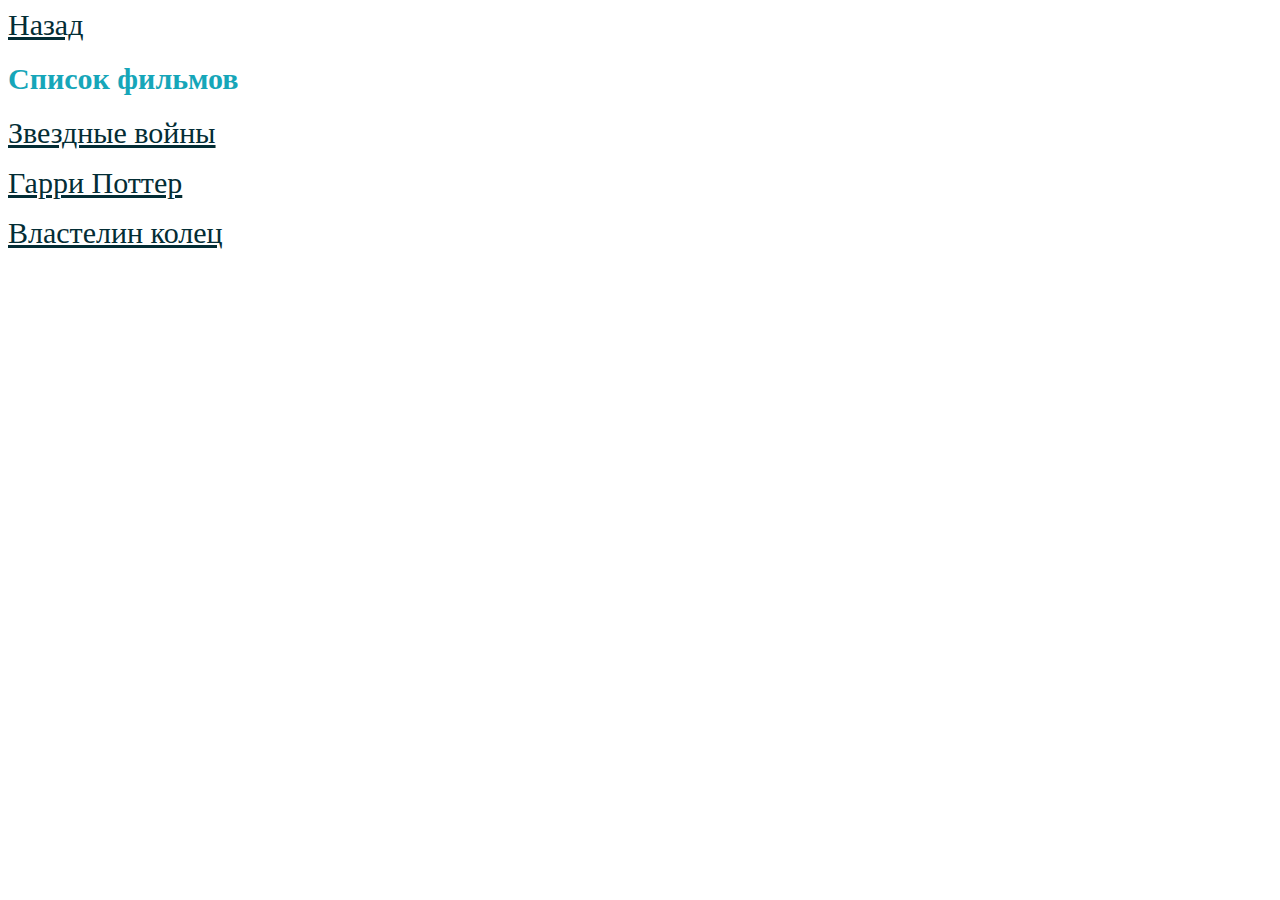
<file: movie.html>
<!DOCTYPE html>
<html lang="en">
<head>
    <meta charset="UTF-8">
    <title>Фильмы</title>
    <link rel="stylesheet" href="index.css">
</head>
<body>
    <a href="index.html">Назад</a>
    <h1>Список фильмов</h1>
    <p>
        <a href="https://www.film.ru/compilation/vse-filmy-i-serialy-pro-zvezdnye-voyny-ot-luchshih-k-hudshim">Звездные войны</a>
    </p>
    <p>
         <a href="https://www.kinopoisk.ru/lists/movies/harry_potter_universe/">Гарри Поттер</a>
    </p>
    <p>
        <a href="https://www.kinopoisk.ru/film/328/?utm_referrer=ya.ru">Властелин колец</a>
   </p>
    
</body>
</html>
</file>
<file: index.css>
h1 {
    font-size: 30px;
    color: rgb(22, 166, 185);
}
a {
    font-size: 30px;
    color: rgb(3, 45, 53);
    font-style: normal;
}
.output {
    font-size: 30px;
    color: rgb(0, 0, 224);
    font-style: italic;
}
button {
    font-size: 20px;
    color: rgb(0, 132, 255);
}
</file>
